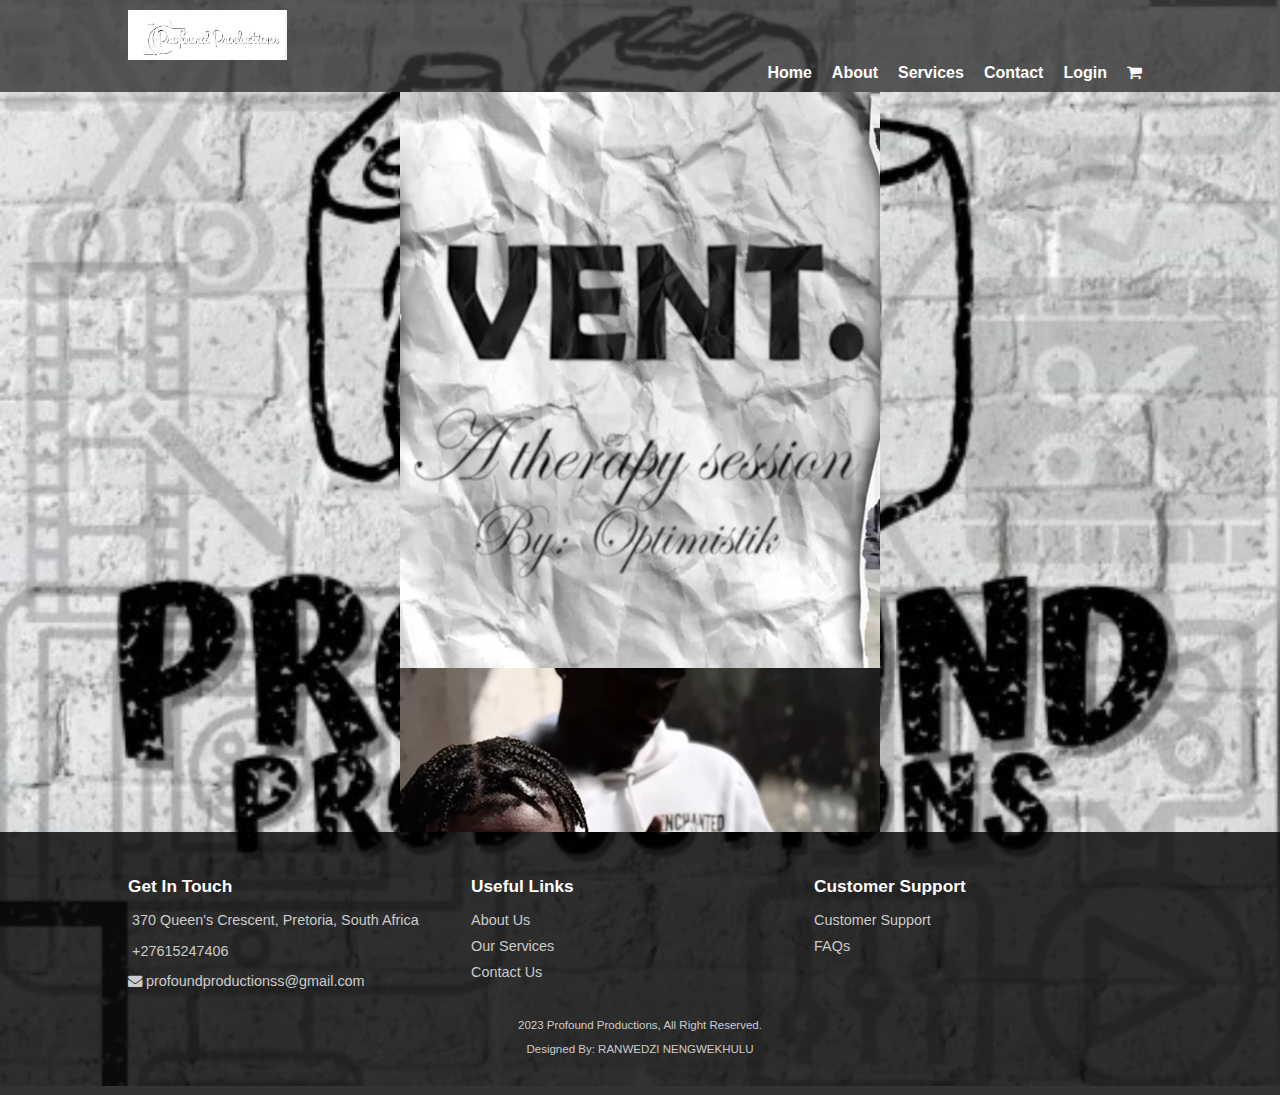
<file: myproject/index.html>
<!DOCTYPE html>
<html lang="en">
<head>
    <meta charset="UTF-8">
    <meta name="viewport" content="width=device-width, initial-scale=1.0">
    <title>Homepage</title>
    <link rel="stylesheet" href="home.css">
    <link rel="stylesheet" href="https://cdnjs.cloudflare.com/ajax/libs/font-awesome/4.7.0/css/font-awesome.min.css">
</head>
<body>

<div class="header">
    <div class="container">
        <div class="brand">
            <a href="index.html">
                <img src="lego.png" alt="Logo">
            </a>
        </div>
        <div class="navbar">
            <ul class="navbar-nav">
                <li><a href="index.html">Home</a></li>
                <li><a href="about.html">About</a></li>
                <li><a href="services.php">Services</a></li>
                <li><a href="contact.html">Contact</a></li>
                <li><a href="login.php">Login</a></li>
                <li id="sh-bag"><a href="cart.php"><i class="fa fa-shopping-cart"></i></a></li>
            </ul>
        </div>
    </div>
</div>

<div class="slideshow-container">
    <div class="slideshow">
        <div class="slide">
            <video src="vent.mp4" autoplay muted loop></video>
        </div>
        <div class="slide">
            <video src="song.mp4" autoplay muted loop></video>
        </div>
        <div class="slide">
            <video src="water.mp4" autoplay muted loop></video>
        </div>
    </div>
</div>

<footer class="footer">
    <div class="container">
        <div class="footer-row">
            <div class="footer-column">
                <h2>Get In Touch</h2>
                <p><i class="fa fa-map-marker-alt"></i> 370 Queen's Crescent, Pretoria, South Africa</p>
                <p><i class="fa fa-phone-alt"></i> +27615247406</p>
                <p><i class="fa fa-envelope"></i> profoundproductionss@gmail.com</p>
            </div>
            <div class="footer-column">
                <h2>Useful Links</h2>
                <a href="about.html">About Us</a>
                <a href="services.php">Our Services</a>
                <a href="contact.html">Contact Us</a>
            </div>
            <div class="footer-column">
                <h2>Customer Support</h2>
                <a href="mailto:profoundproductionss@gmail.com">Customer Support</a>
                <a href="#">FAQs</a>
            </div>
        </div>
        
        <div class="copyright">
            <p>2023 Profound Productions, All Right Reserved.</p>
            <p>Designed By: RANWEDZI NENGWEKHULU</p>
        </div>
    </div>
</footer>

<script src="main.js"></script>

</body>
</html>
</file>
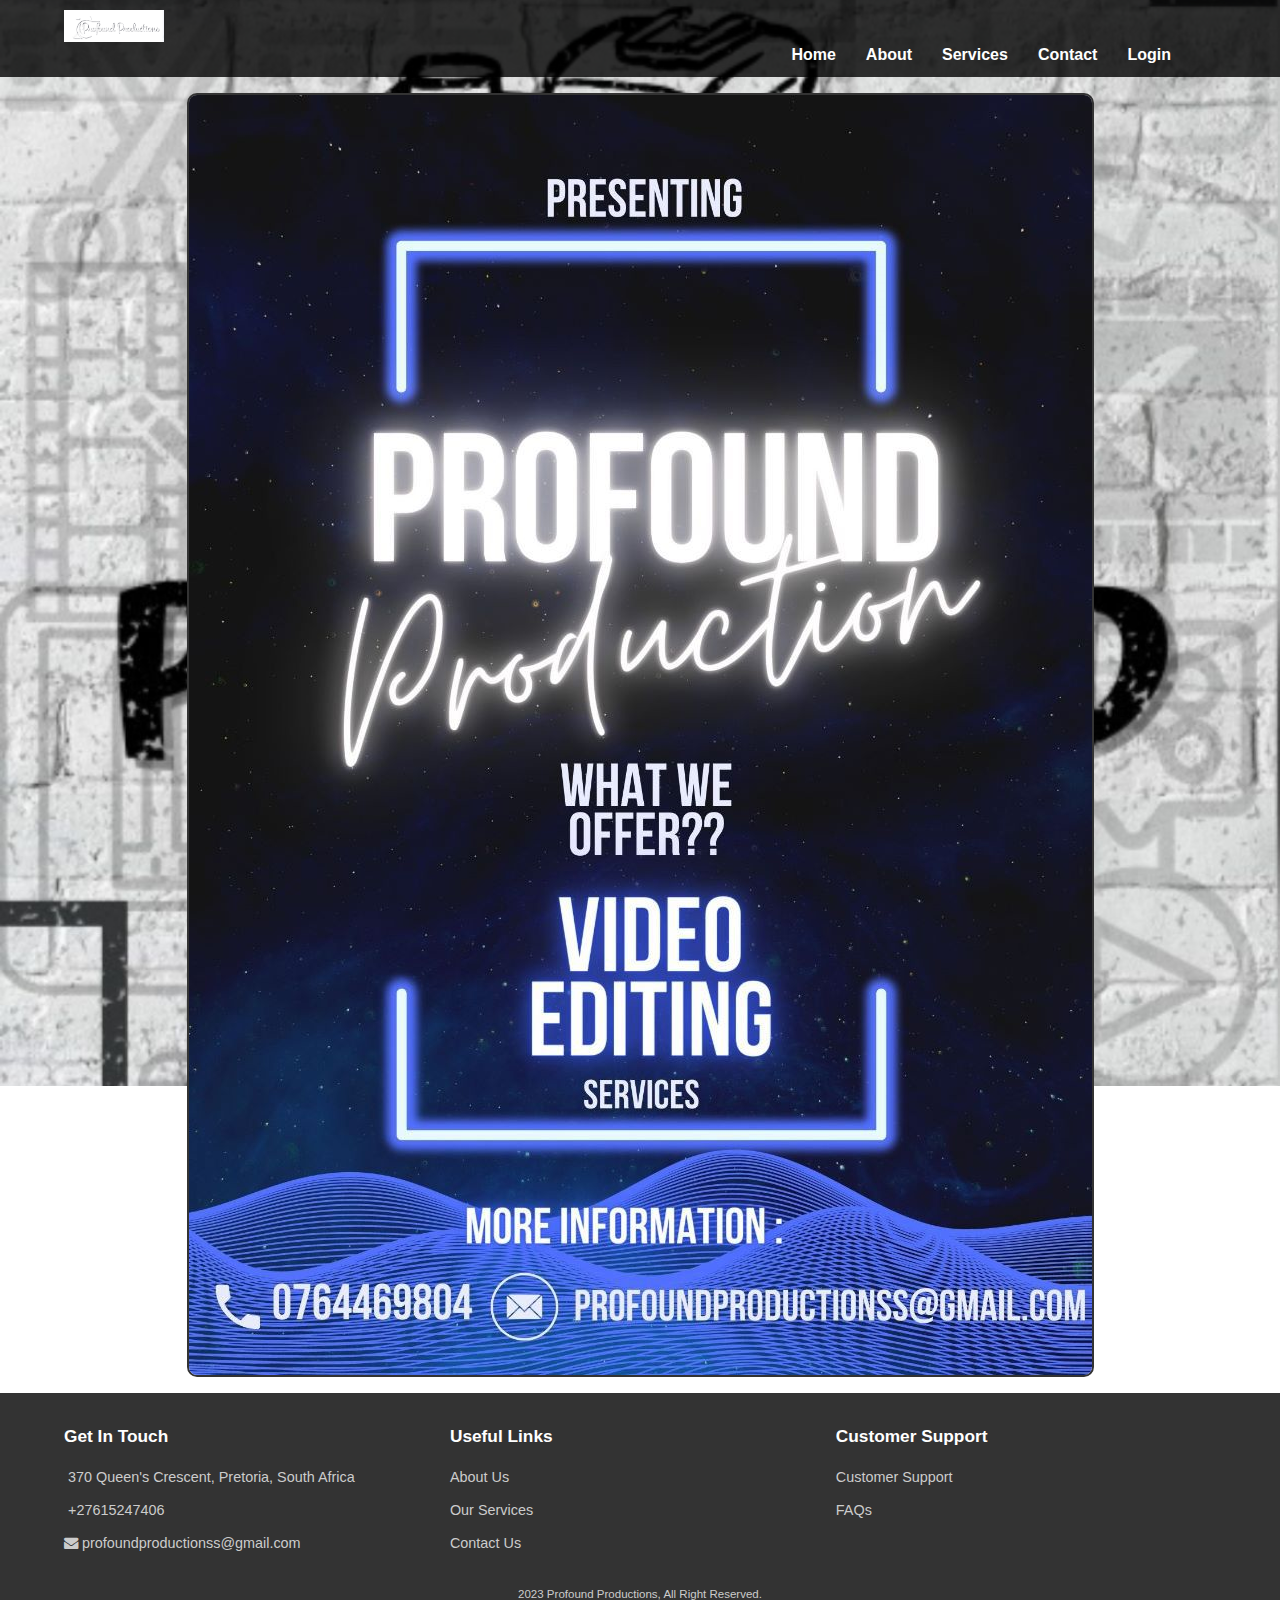
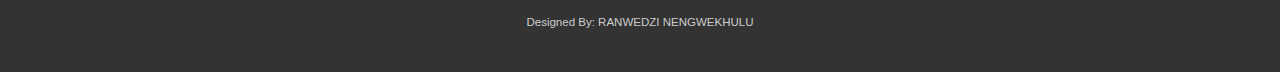
<file: myproject/contact.html>
<!DOCTYPE html>
<html lang="en">

<head>
    <meta charset="UTF-8">
    <meta name="viewport" content="width=device-width, initial-scale=1.0">
    <title>Contact Us - Profound Productions</title>
    <link rel="stylesheet" href="style.css">
    <link rel="stylesheet" href="https://cdnjs.cloudflare.com/ajax/libs/font-awesome/4.7.0/css/font-awesome.min.css">
</head>

<body>
    <div class="header">
        <div class="container">
            <div class="brand">
                <a href="index.html">
                    <img src="lego.png" alt="Logo">
                </a>
            </div>
            <div class="navbar">
                <ul class="navbar-nav">
                    <li><a href="index.html">Home</a></li>
                    <li><a href="about.html">About</a></li>
                    <li><a href="http://localhost/myproject/services.php">Services</a></li>
                    <li><a href="contact.html">Contact</a></li>
                    <li><a href="http://localhost/myproject/login.php">Login</a></li>
                    <li id="sh-bag"><a href="http://localhost/myproject/cart.php"><i class="fa-solid fa-cart-shopping"></i></a></li>
                </ul>
            </div>
        </div>
    </div>

    <main class="contact-info">
        <img src="poster.png" alt="Contact Details">
    </main>

    <footer class="footer">
        <div class="container">
            <div class="footer-row">
                <div class="footer-column">
                    <h2>Get In Touch</h2>
                    <p><i class="fa fa-map-marker-alt"></i> 370 Queen's Crescent, Pretoria, South Africa</p>
                    <p><i class="fa fa-phone-alt"></i> +27615247406</p>
                    <p><i class="fa fa-envelope"></i> profoundproductionss@gmail.com</p>
                    
                </div>
                <div class="footer-column">
                    <h2>Useful Links</h2>
                    <a href="about.html">About Us</a>
                    <a href="service.html">Our Services</a>
                    <a href="contact.html">Contact Us</a>
                </div>
                <div class="footer-column">
                    <h2>Customer Support</h2>
                    <a href="mailto:profoundproductionss@gmail.com">Customer Support</a>
                    <a href="#">FAQs</a>
                </div>
            </div>

            <div class="copyright">
                <p>2023 Profound Productions, All Right Reserved.</p>
                <p>Designed By: RANWEDZI NENGWEKHULU</p>
            </div>
        </div>
    </footer>

</body>

</html>
</file>
<file: myproject/home.css>
body {
    font-family: Arial, sans-serif;
    margin: 0;
    padding: 0;
    background: url('background.jpg') no-repeat center center fixed;
    background-size: cover;
}

.header {
    background-color: rgba(51, 51, 51, 0.8);
    color: #fff;
    padding: 10px 0;
}

.container {
    width: 80%;
    margin: 0 auto;
}

.brand img {
    height: 50px;
}

.navbar-nav {
    list-style: none;
    padding: 0;
    margin: 0;
    display: flex;
    justify-content: flex-end;
}

.navbar-nav li {
    margin: 0 10px;
}

.navbar-nav a {
    color: #fff;
    text-decoration: none;
    font-weight: bold;
}

.slideshow-container {
    position: relative;
    overflow: hidden;
    height: calc(100vh - 60px - 100px); 
}

.slideshow {
    display: flex;
    flex-direction: column;
    transition: transform 0.5s ease-in-out;
    height: 100%;
}

.slide {
    flex: 1;
    display: flex;
    align-items: center;
    justify-content: center;
}

.slide video {
    max-width: 100%;
    max-height: 100%;
}

.footer {
    background-color: rgba(0, 0, 0, 0.8);
    color: #fff;
    padding: 30px 0;
    font-size: 0.9em;
    position: relative;
    z-index: 1;
}

.footer-row {
    display: flex;
    justify-content: space-between;
}

.footer-column {
    width: 33%;
    padding-right: 20px;
    box-sizing: border-box;
}

.footer h2 {
    color: #fff;
    font-size: 1.2em;
    margin-bottom: 15px;
}

.footer p, .footer a {
    color: #ccc;
    margin-bottom: 10px;
}

.footer a {
    text-decoration: none;
    display: block;
}

.footer a:hover {
    text-decoration: underline;
}

.footer-social a {
    color: #fff;
    margin-right: 10px;
    font-size: 1.2em;
    transition: color 0.3s ease;
}

.footer-social a:hover {
    color: #ffd700;
}

.footer-menu {
    margin-top: 20px;
    text-align: center;
}

.footer-menu a {
    color: #fff;
    margin-right: 15px;
    text-decoration: none;
    transition: color 0.3s ease;
}

.footer-menu a:hover {
    color: #ffd700;
}

.copyright {
    margin-top: 20px;
    color: #ccc;
    text-align: center;
    font-size: 0.8em;
}
</file>
<file: myproject/style.css>
* {
    margin: 0;
    padding: 0;
    box-sizing: border-box;
}


html, body {
    height: 100%;
    width: 100%;
}


body {
    font-family: Arial, sans-serif;
    line-height: 1.6;
    background: url('background.jpg') no-repeat center center fixed;
    background-size: cover;
    color: #fff; 
}

.container {
    width: 90%;
    margin: 0 auto;
    max-width: 1200px;
}


.header {
    background-color: rgba(0, 0, 0, 0.8); 
    color: #fff;
    padding: 10px 0;
    position: relative;
    z-index: 1;
}

.brand img {
    max-width: 100px;
    vertical-align: middle;
}

.navbar {
    display: flex;
    justify-content: flex-end;
}

.navbar-nav {
    display: flex;
    list-style: none;
    padding: 0;
}

.navbar-nav a {
    color: #fff;
    margin: 0 15px;
    text-decoration: none;
    font-weight: bold;
    transition: color 0.3s ease;
}

.navbar-nav a:hover {
    color: #ffd700; 
}


.contact-info {
    flex: 1;
    display: flex;
    justify-content: center;
    align-items: center;
    padding: 1em;
    background: url('background.jpg') no-repeat center center fixed;
    background-size: cover;
}

.contact-info img {
    max-width: 100%;
    max-height: 100%;
    object-fit: cover;
    border: 2px solid #333; 
    border-radius: 10px;
}


main {
    padding: 20px 0;
    display: flex;
    flex-wrap: wrap;
    justify-content: space-around;
}

.product {
    background-color: rgba(255, 255, 255, 0.9);
    padding: 20px;
    margin: 15px;
    box-shadow: 0 0 10px rgba(0, 0, 0, 0.1);
    width: calc(50% - 30px); 
    max-width: 400px;
    transition: transform 0.3s ease;
}

.product:hover {
    transform: translateY(-5px);
}

.product img {
    width: 100%;
    height: 100vh;
    margin-bottom: 15px;
    border-radius: 5px;
}

.product-content {
    text-align: center;
}

.product-content h3 {
    color: #000;
    font-size: 1.5em;
    margin-bottom: 10px;
}

.product-content p {
    color: #666;
    margin-bottom: 15px;
}

.product-content p.price {
    font-size: 1.2em;
    color: #000;
    font-weight: bold;
}

.product-content button {
    background-color: #000;
    color: #fff;
    border: none;
    padding: 10px 20px;
    cursor: pointer;
    transition: background-color 0.3s ease;
    border-radius: 5px;
}

.product-content button:hover {
    background-color: #444;
}


.footer {
    background-color: rgba(0, 0, 0, 0.8); 
    color: #fff;
    padding: 30px 0;
    font-size: 0.9em;
    position: relative;
    z-index: 1;
}

.footer-row {
    display: flex;
    justify-content: space-between;
}

.footer-column {
    width: 33%;
    padding-right: 20px;
    box-sizing: border-box;
}

.footer h2 {
    color: #fff;
    font-size: 1.2em;
    margin-bottom: 15px;
}

.footer p, .footer a {
    color: #ccc;
    margin-bottom: 10px;
}

.footer a {
    text-decoration: none;
    display: block;
}

.footer a:hover {
    text-decoration: underline;
}

.footer-social a {
    color: #fff;
    margin-right: 10px;
    font-size: 1.2em;
    transition: color 0.3s ease;
}

.footer-social a:hover {
    color: #ffd700; 
}

.footer-menu {
    margin-top: 20px;
    text-align: center;
}

.footer-menu a {
    color: #fff;
    margin-right: 15px;
    text-decoration: none;
    transition: color 0.3s ease;
}

.footer-menu a:hover {
    color: #ffd700; 
}

.copyright {
    margin-top: 20px;
    color: #ccc;
    text-align: center;
    font-size: 0.8em;
}

.row {
    display: flex;
    justify-content: space-between;
}
</file>
